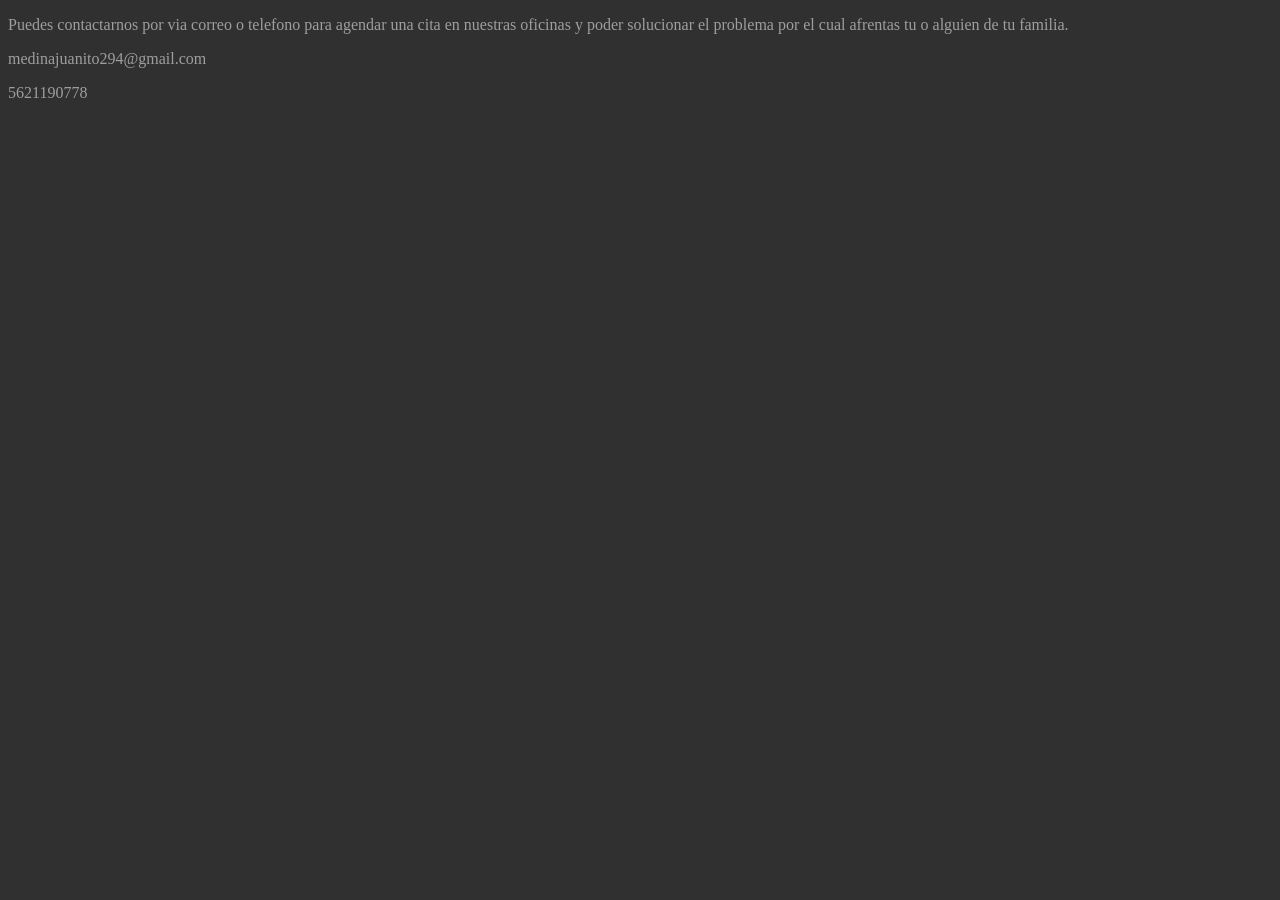
<file: contactanos.html>
<!DOCTYPE html>
<html>
<head lang="es">
	<meta charset="utf-8">
	<meta name="viewport" content="width=device-width, initial-scale=1">
	<title>CONTACTANOS</title>
</head>
<body bgcolor="#303030" text="#9E9E9E">
<p>Puedes contactarnos por via correo o telefono para agendar una cita en nuestras oficinas y poder solucionar el problema por el cual afrentas tu o alguien de tu familia.</p>
<p>medinajuanito294@gmail.com</p>
<p>5621190778
</body>
</html>
</file>
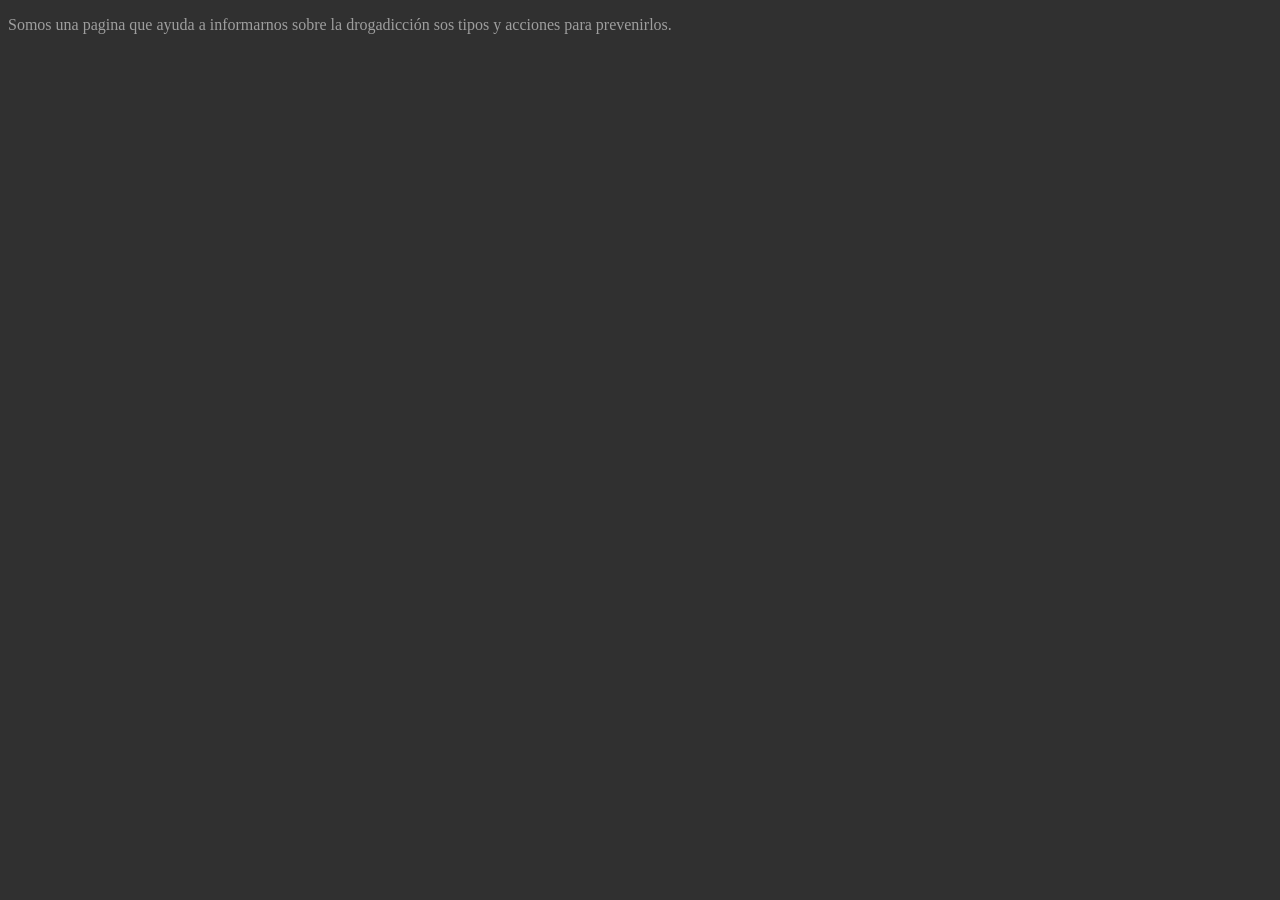
<file: nosotros.html>
<!DOCTYPE html>
<html>
<head lang="es">
	<meta charset="utf-8">
	<meta name="viewport" content="width=device-width, initial-scale=1">
	<title>NOSOTROS</title>
</head>
<body bgcolor="#303030" text="#9E9E9E">
<p>Somos una pagina que ayuda a informarnos sobre la drogadicción sos tipos y acciones para prevenirlos.</p>
</body>
</html>
</file>
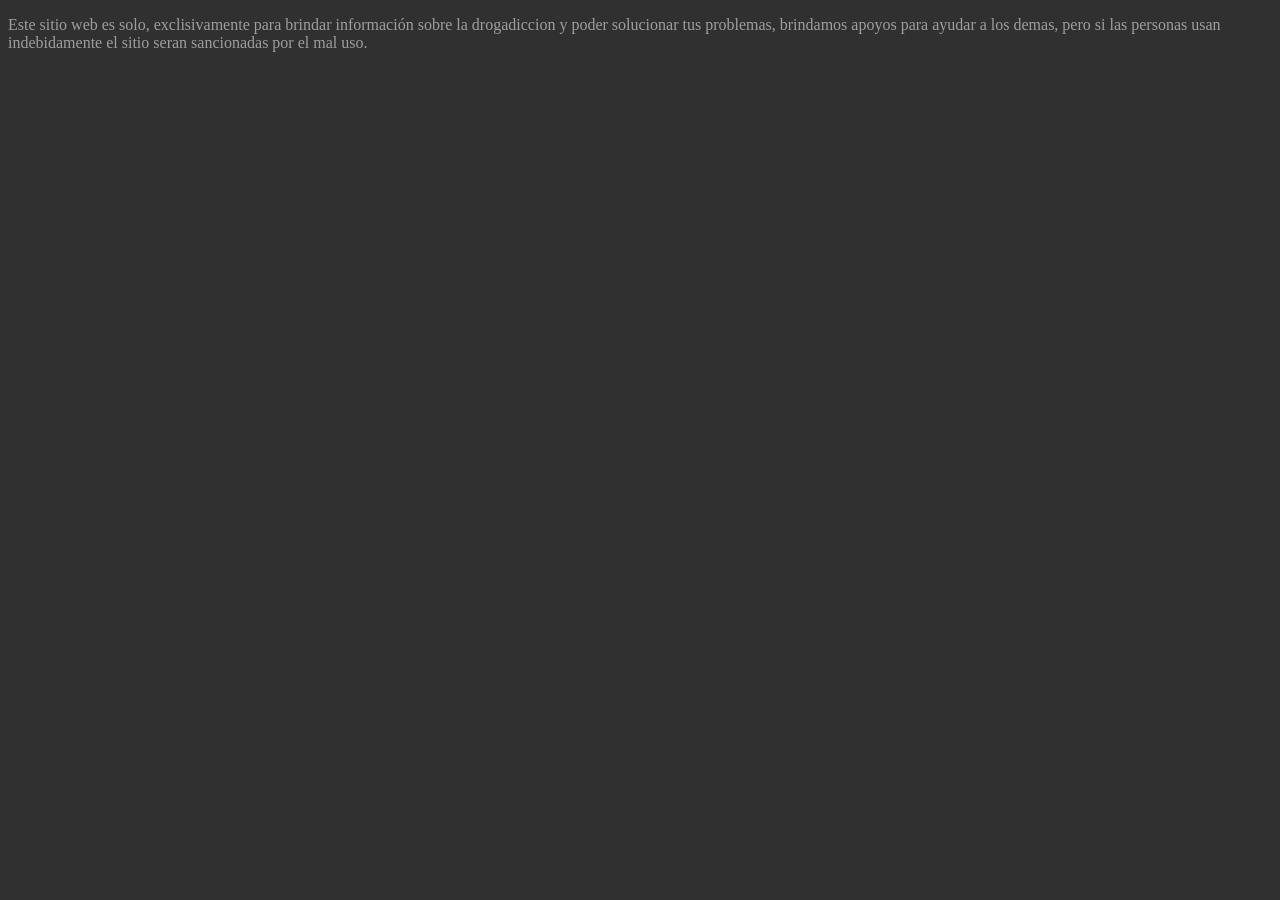
<file: politicas.html>
<!DOCTYPE html>
<html>
<head>
	<meta charset="utf-8">
	<meta name="viewport" content="width=device-width, initial-scale=1">
	<title>POLITICAS</title>
</head>
<body bgcolor="#303030" text="#9E9E9E">
<p>Este sitio web es solo, exclisivamente para brindar información sobre la drogadiccion y poder solucionar tus problemas, brindamos apoyos para ayudar a los demas, pero si las personas usan indebidamente el sitio seran sancionadas por el mal uso. </p>
</body>
</html>
</file>
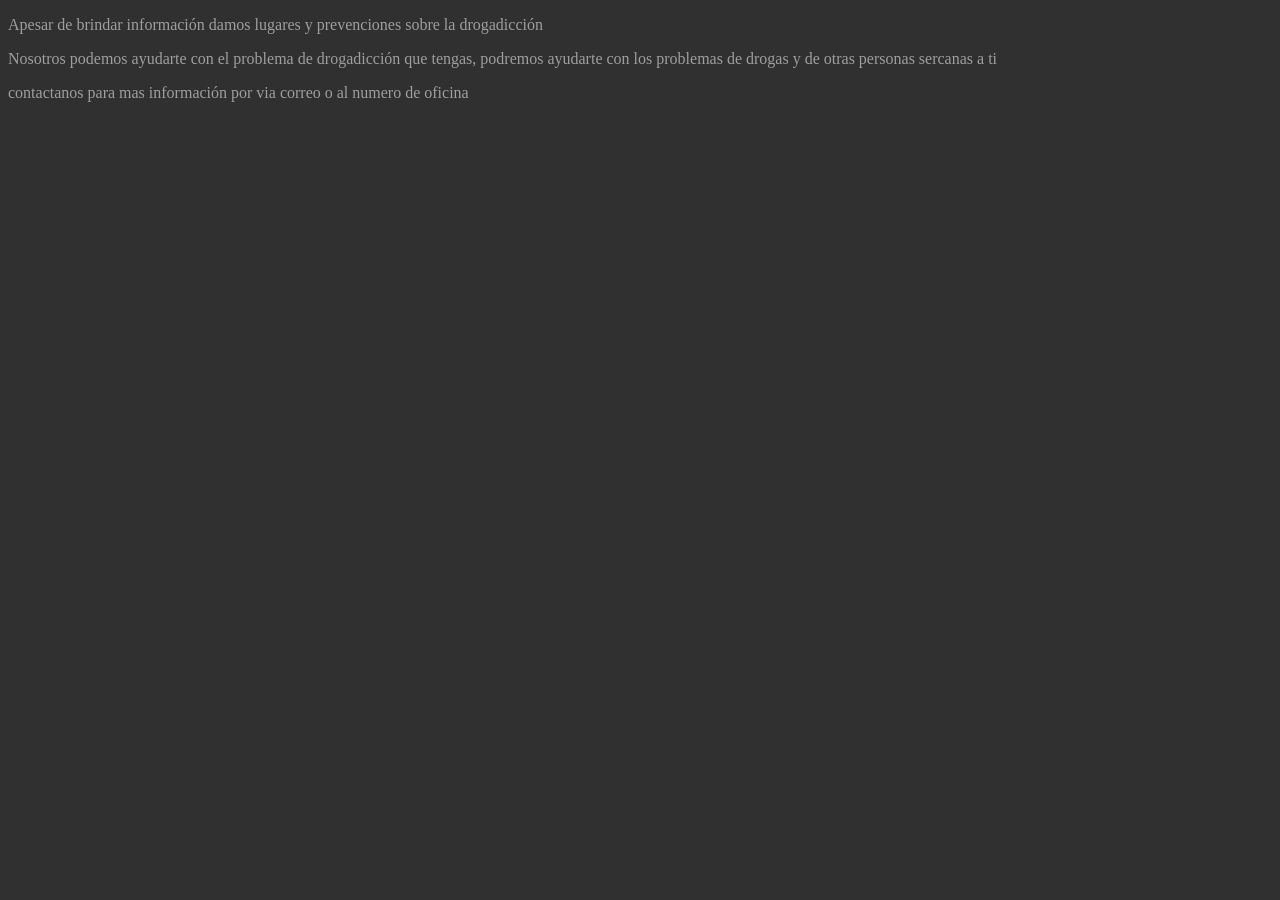
<file: servicio.html>
<!DOCTYPE html>
<html>
<head lang="es">
	<meta charset="utf-8">
	<meta name="viewport" content="width=device-width, initial-scale=1">
	<title>SERVICIO</title>
</head>
<body bgcolor="#303030" text="#9E9E9E">
<p>Apesar de brindar información damos lugares y prevenciones sobre la drogadicción</p>
<p>Nosotros podemos ayudarte con el problema de drogadicción que tengas, podremos ayudarte con los problemas de drogas y de otras personas sercanas a ti</p>
<p>contactanos para mas información por via correo o al numero de oficina</p>
</body>
</html>
</file>
